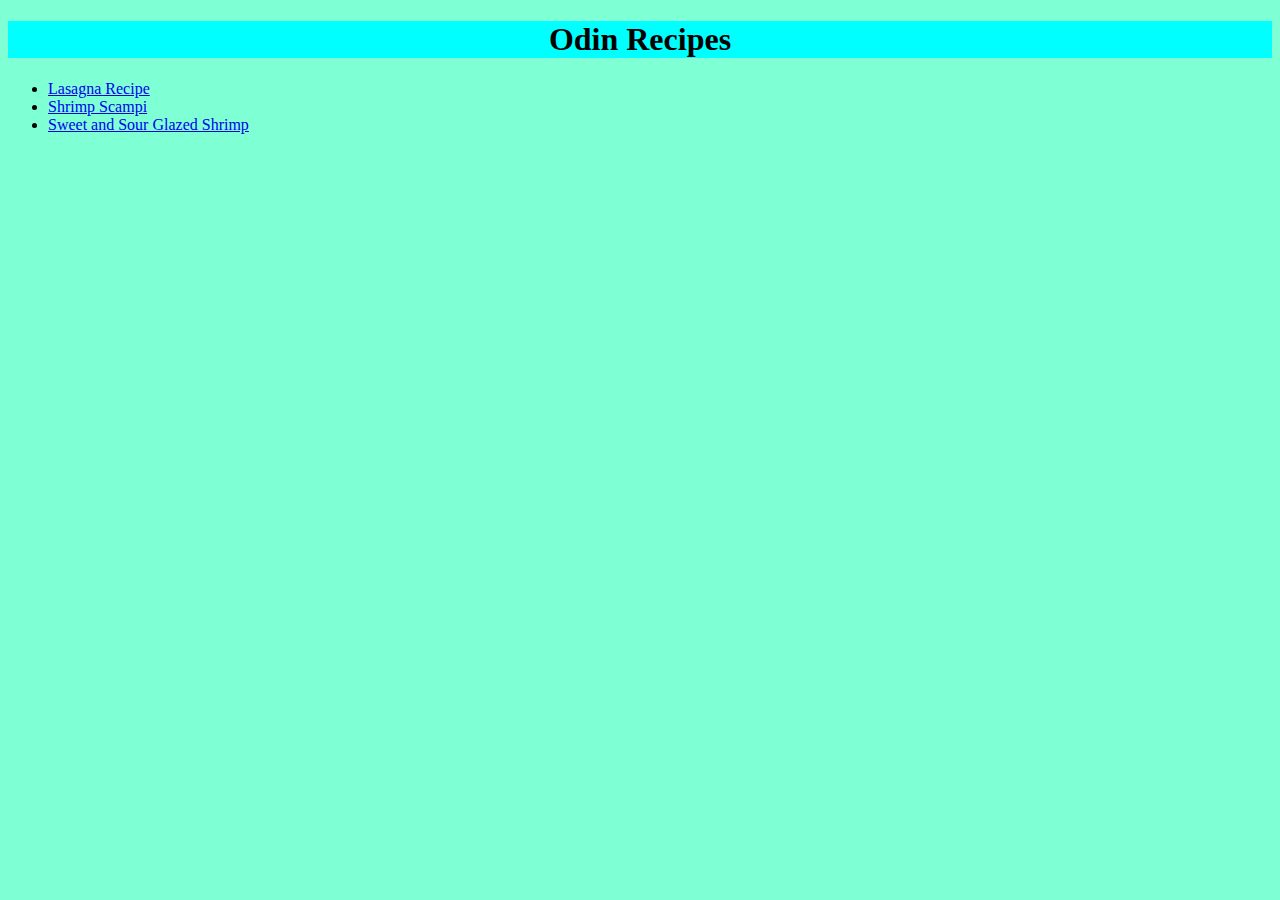
<file: index.html>
<!DOCTYPE html>
<html lang="en">
    <head>
        <link rel="stylesheet" href="styles.css">
        <title>Recipes</title>
        <meta charset="UTF-8">
    </head>

    <body id="home-background">
        <h1 id="home-header">Odin Recipes</h1>
        
        <p>
            <ul>
                <li><a href="/recipes/lasagna.html">Lasagna Recipe</a></li>
                <li><a href="/recipes/shrimp.html">Shrimp Scampi</a> </li>
                <li><a href="/recipes/glazed-shrimp.html">Sweet and Sour Glazed Shrimp</a></li> 
            </ul>
        </p>
    </body>
</html>
</file>
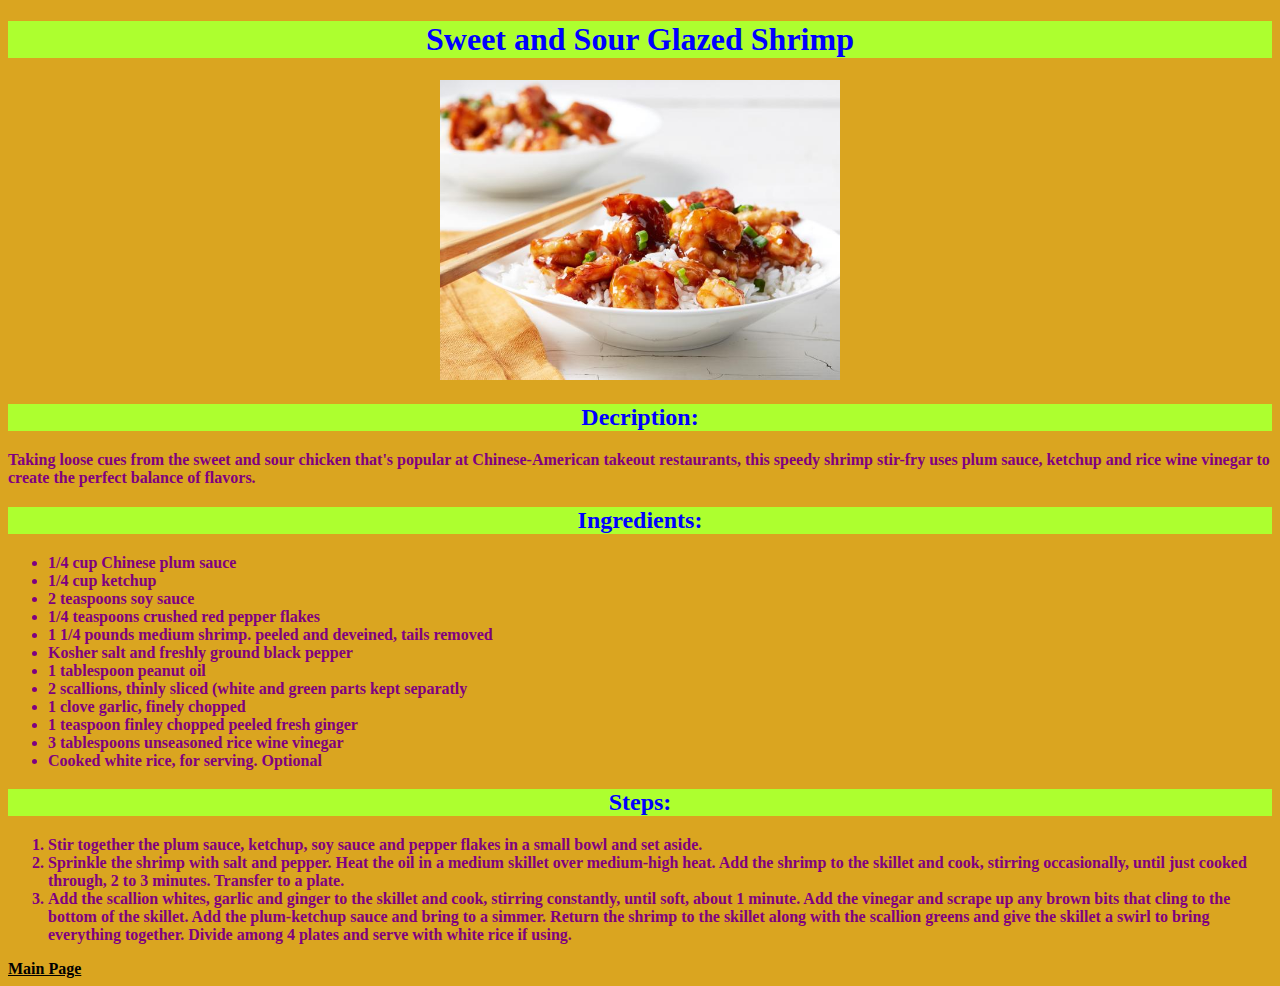
<file: recipes/glazed-shrimp.html>
<!DOCTYPE html>
<html lang="en">
<head>
    <link rel="stylesheet" href="../styles.css"
    <meta charset="UTF-8">
    <title>Sweet and Sour Glazed Shrimp</title>
</head>
<body id="glazed-background">
    <h1 class="glazed tittle">Sweet and Sour Glazed Shrimp</h1>
    <div style="text-align:center;">
        <img src="/pictures/glazed-shrimp.jpeg"
        width="400"
        height="300"
        alt="Final product for Glazed Shrimp">
    </div>

    <h2 class="glazed description">Decription:</h2>
    <p class="glazed-paragraphs">Taking loose cues from the sweet and sour chicken that's 
        popular at Chinese-American takeout restaurants, this 
        speedy shrimp stir-fry uses plum sauce, ketchup and rice 
        wine vinegar to create the perfect balance of flavors.
    </p>

    <h2 class="glazed ingredients">Ingredients:</h2>
    <ul class="glazed-paragraphs">
        <li>1/4 cup Chinese plum sauce</li>
        <li>1/4 cup ketchup</li>
        <li>2 teaspoons soy sauce</li>
        <li>1/4 teaspoons crushed red pepper flakes</li>
        <li>1 1/4 pounds medium shrimp. peeled and deveined, tails removed</li>
        <li>Kosher salt and freshly ground black pepper</li>
        <li>1 tablespoon peanut oil</li>
        <li>2 scallions, thinly sliced (white and green parts kept separatly</li>
        <li>1 clove garlic, finely chopped</li>
        <li>1 teaspoon finley chopped peeled fresh ginger</li>
        <li>3 tablespoons unseasoned rice wine vinegar</li>
        <li>Cooked white rice, for serving. Optional</li>
    </ul>

    <h2 class="glazed steps">Steps:</h2>
    <ol class="glazed-paragraphs">
        <li>Stir together the plum sauce, ketchup, soy sauce and 
            pepper flakes in a small bowl and set aside.</li>
        <li>Sprinkle the shrimp with salt and pepper. Heat the oil 
            in a medium skillet over medium-high heat. Add the 
            shrimp to the skillet and cook, stirring occasionally, 
            until just cooked through, 2 to 3 minutes. Transfer to 
            a plate.</li>
        <li>Add the scallion whites, garlic and ginger to the 
            skillet and cook, stirring constantly, until soft, 
            about 1 minute. Add the vinegar and scrape up any brown 
            bits that cling to the bottom of the skillet. Add the 
            plum-ketchup sauce and bring to a simmer. Return the 
            shrimp to the skillet along with the scallion greens and 
            give the skillet a swirl to bring everything together. 
            Divide among 4 plates and serve with white rice if 
            using. </li>
    </ol>
</body>
    <footer>
        <a class="return" href="../index.html">Main Page</a>
    </footer>
</html>
</file>
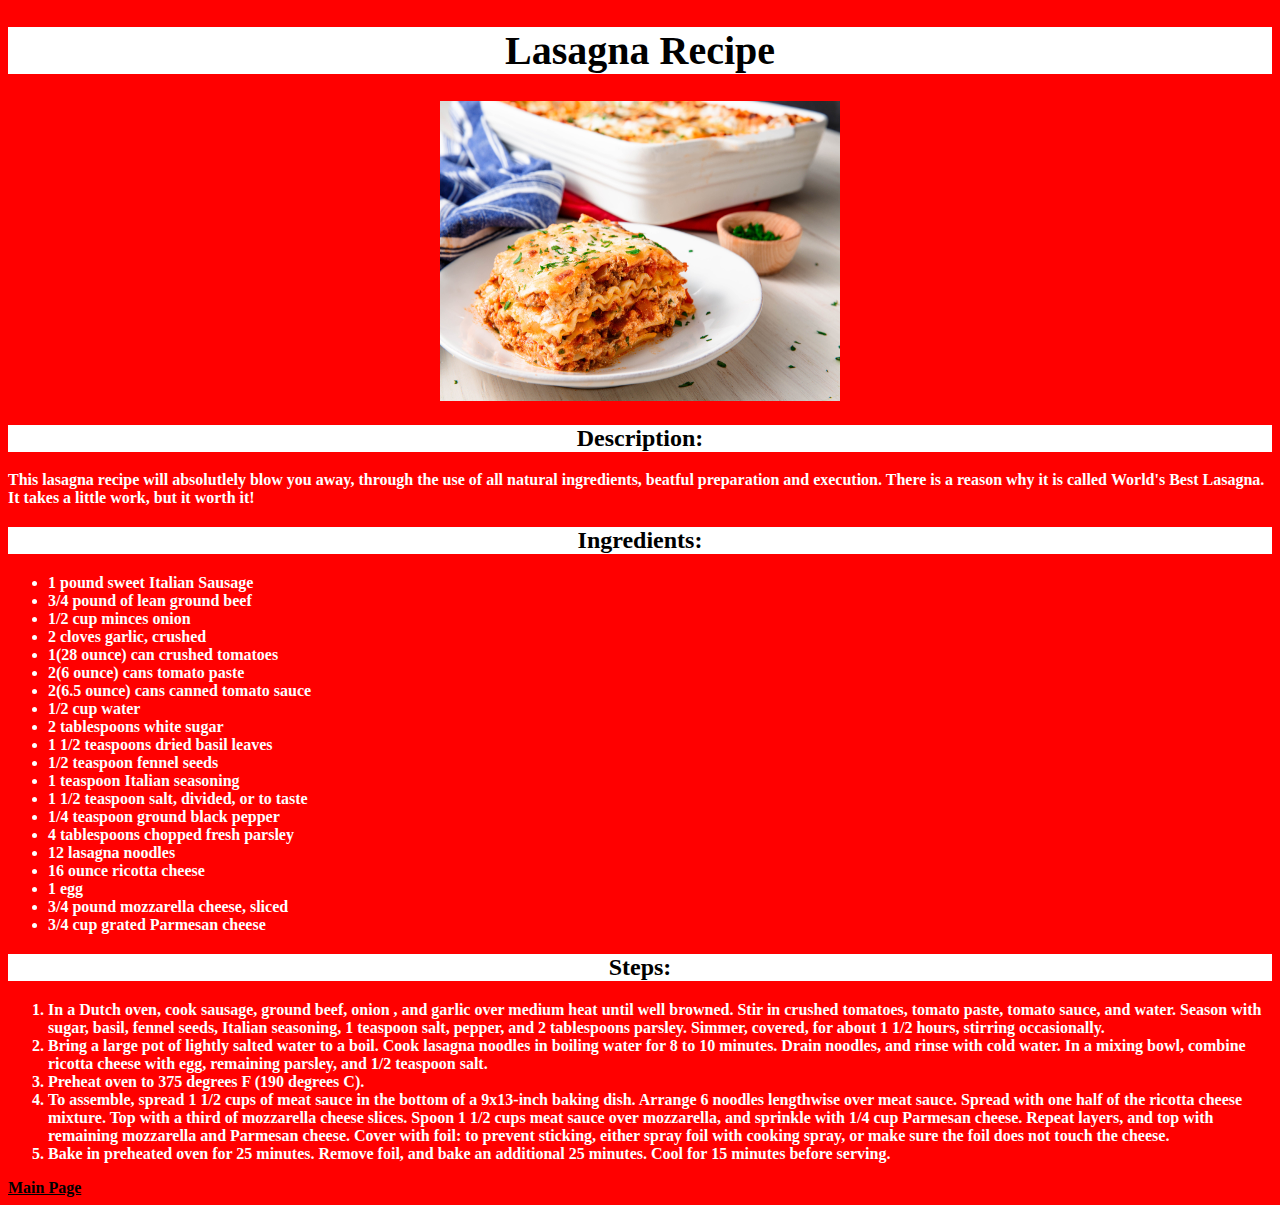
<file: recipes/lasagna.html>
<!DOCTYPE html>
<html lang="en">
    <head>
        <link rel="stylesheet" href="../styles.css">
        <title>Lasagna Recipe</title>
        <meta charset="UTF-8">
    </head>

    <body id="las-background">
        <h1 class="las title">Lasagna Recipe</h1>
        <div style="text-align: center;">
            <img id="las-iamge" src="../pictures/lasagna.jpeg"
            width="400"
            height="300"
            alt="Final result of lasagna"></div>

        <h2 class="las description">Description:</h2>
        <p class="las-paragraphs"> 
            This lasagna recipe will absolutlely blow you away,
            through the use of all natural ingredients, beatful
            preparation and execution. There is a reason why it 
            is called <strong>World's Best Lasagna.</strong> 
            It takes a little work, but it worth it!
        </p>

        <!-- Ingredients List-->
        <h2 class="las ingredients">Ingredients:</h2>
        <ul class="las-paragraphs">
            <li>1 pound sweet Italian Sausage</li>
            <li>3/4 pound of lean ground beef</li>
            <li>1/2 cup minces onion</li>
            <li>2 cloves garlic, crushed</li>
            <li>1(28 ounce) can crushed tomatoes</li>
            <li>2(6 ounce) cans tomato paste</li>
            <li>2(6.5 ounce) cans canned tomato sauce</li>
            <li>1/2 cup water</li>
            <li>2 tablespoons white sugar</li>
            <li>1 1/2 teaspoons dried basil leaves</li>
            <li>1/2 teaspoon fennel seeds</li>
            <li>1 teaspoon Italian seasoning</li>
            <li>1 1/2 teaspoon salt, divided, or to taste</li>
            <li>1/4 teaspoon ground black pepper</li>
            <li>4 tablespoons chopped fresh parsley</li>
            <li>12 lasagna noodles</li>
            <li>16 ounce ricotta cheese</li>
            <li>1 egg</li>
            <li>3/4 pound mozzarella cheese, sliced</li>
            <li>3/4 cup grated Parmesan cheese</li>

        </ul>

        <!-- Steps to make the lasagna-->
        <h2 class="las steps">Steps:</h2>
        <ol class="las-paragraphs">
            <li>In a Dutch oven, cook sausage, ground beef, onion
                , and garlic over medium heat until well browned.
                Stir in crushed tomatoes, tomato paste, tomato 
                sauce, and water. Season with sugar, basil, fennel
                seeds, Italian seasoning, 1 teaspoon salt, pepper, 
                and 2 tablespoons parsley. Simmer, covered, for 
                about 1 1/2 hours, stirring occasionally.</li>
            <li>Bring a large pot of lightly salted water to a 
                boil. Cook lasagna noodles in boiling water for 
                8 to 10 minutes. Drain noodles, and rinse with 
                cold water. In a mixing bowl, combine ricotta 
                cheese with egg, remaining parsley, and 1/2 
                teaspoon salt.</li>
            <li>Preheat oven to 375 degrees F (190 degrees C).</li>
            <li>To assemble, spread 1 1/2 cups of meat sauce in 
                the bottom of a 9x13-inch baking dish. Arrange 6 
                noodles lengthwise over meat sauce. Spread with 
                one half of the ricotta cheese mixture. Top with 
                a third of mozzarella cheese slices. Spoon 1 1/2 
                cups meat sauce over mozzarella, and sprinkle 
                with 1/4 cup Parmesan cheese. Repeat layers, and 
                top with remaining mozzarella and Parmesan cheese. 
                Cover with foil: to prevent sticking, either spray 
                foil with cooking spray, or make sure the foil 
                does not touch the cheese.</li>
            <li>Bake in preheated oven for 25 minutes. Remove 
                foil, and bake an additional 25 minutes. Cool 
                for 15 minutes before serving.</li>
        </ol>
    </body>
    <footer>
        <a class="return" href="../index.html">Main Page</a>
    </footer>
</html>
</file>
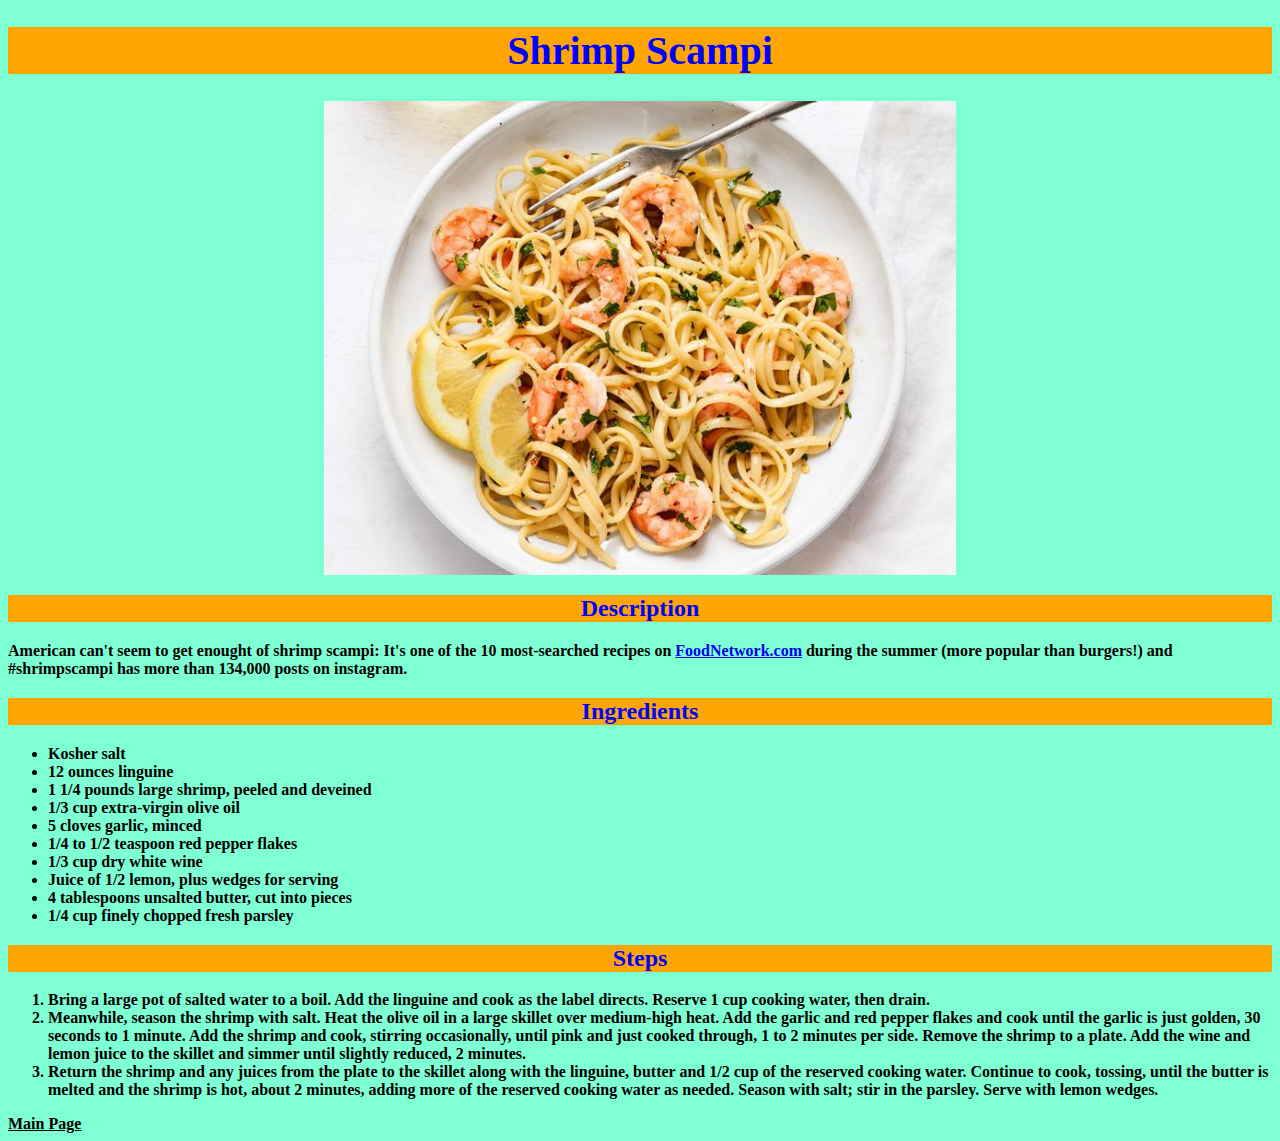
<file: recipes/shrimp.html>
<!DOCTYPE html>
<html lang="en">
<head>
    <link rel="stylesheet" href="../styles.css">
    <meta charset="UTF-8">
    <title>Shrimp Scampi</title>
</head>
<body id="shrimp-background">
    <h1 class="shrimp header">Shrimp Scampi</h1>

    <img id="shrimp-image" src="../pictures/shrimp.jpeg"
    alt="Final Product For Shrimp Scampi">
    <h2 class="shrimp description">Description</h2>
    <p class="shrimp-paragraphs">
        American can't seem to get enought of shrimp scampi:
        It's one of the 10 most-searched recipes on 
        <a href="https://www.foodnetwork.com">FoodNetwork.com</a>
        during the summer (more popular than burgers!) and 
        #shrimpscampi has more than 134,000 posts on instagram.
    </p>

    <h2 class="shrimp ingredients">Ingredients</h2>
    <ul class="shrimp-paragraphs">
        <li>Kosher salt</li>
        <li>12 ounces linguine</li>
        <li>1 1/4 pounds large shrimp, peeled and deveined</li>
        <li>1/3 cup extra-virgin olive oil</li>
        <li>5 cloves garlic, minced</li>
        <li>1/4 to 1/2 teaspoon red pepper flakes</li>
        <li>1/3 cup dry white wine</li>
        <li>Juice of 1/2 lemon, plus wedges for serving</li>
        <li>4 tablespoons unsalted butter, cut into pieces</li>
        <li>1/4 cup finely chopped fresh parsley</li>
    </ul>

    <h2 class="shrimp steps">Steps</h2>
    <ol class="shrimp-paragraphs">
        <li>Bring a large pot of salted water to a boil. Add the 
            linguine and cook as the label directs. Reserve 1 cup 
            cooking water, then drain.</li>
        <li>Meanwhile, season the shrimp with salt. Heat the olive 
            oil in a large skillet over medium-high heat. Add the 
            garlic and red pepper flakes and cook until the garlic 
            is just golden, 30 seconds to 1 minute. Add the shrimp 
            and cook, stirring occasionally, until pink and just 
            cooked through, 1 to 2 minutes per side. Remove the 
            shrimp to a plate. Add the wine and lemon juice to the 
            skillet and simmer until slightly reduced, 
            2 minutes.</li>
        <li>Return the shrimp and any juices from the plate to the 
            skillet along with the linguine, butter and 1/2 cup of 
            the reserved cooking water. Continue to cook, tossing, 
            until the butter is melted and the shrimp is hot, about 
            2 minutes, adding more of the reserved cooking water as 
            needed. Season with salt; stir in the parsley. Serve 
            with lemon wedges. </li>
    </ol>
</body>
<footer>
    <a class="return" href="../index.html">Main Page</a>
</footer>
</html>
</file>
<file: styles.css>
#home-header {
    background-color: aqua;
    text-align: center
}
#home-background {
    background-color: aquamarine;
}

.return {
    color: black;
    font-weight: bold;
}


.shrimp {
    background-color: orange;
    color: blue;
    text-align: center;

}

#shrimp-background {
    background-color: aquamarine;
}

#shrimp-image {
    display: block;
    margin-left: auto;
    margin-right: auto;
    width: 50%;
}

.shrimp.header {
    font-size: 40px;
    font-weight: bold;
    font-family: "Times New Roman";
}

.shrimp-paragraphs {
    font-weight: 600;
}


#las-background {
    background-color: red;
}

.las {
    background-color: white;
    color:black;
    text-align: center;
    
}

.las.title {
    font-size: 40px;
    font-family: "Times New Roman";
    font-weight: bold;
}

.las-paragraphs {
    color:white;
    font-weight: 600;
}

#glazed-background {
    background-color: goldenrod;
}

.glazed {
    background-color: greenyellow;
    color:blue;
    text-align: center;
    
}

.glazed.title {
    font-size: 40px;
    font-family: "Times New Roman";
    font-weight: bold;
}

.glazed-paragraphs {
    color:purple;
    font-weight: 600;
}

#glazed-image {
    display: block;
    margin-left: auto;
    margin-right: auto;
    width: 50%;
    height: 30%;
}
</file>
